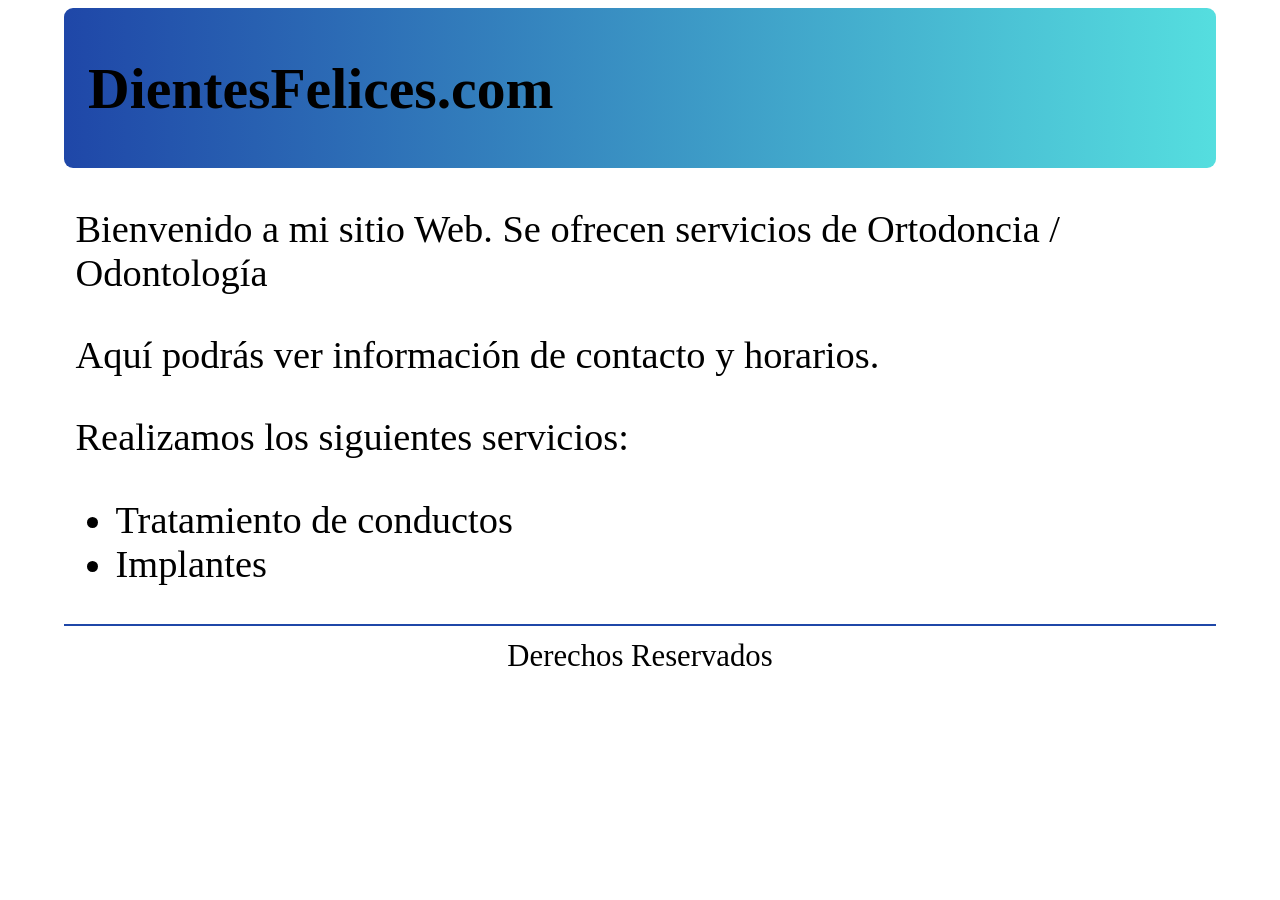
<file: Tarea6y7/contenido_base-4/index.html>
<html>
<head>
	<title>DientesFelices</title>
	<link rel="stylesheet" href="css/estilos.css">
	<meta charset="utf-8">
    <meta name="viewport" content="width=device-width, initial-scale=1.0">
</head>
<body>
<header>
	<h1>
		DientesFelices.com
	</h1>
</header>
<section id="contenido">
	<p>Bienvenido a mi sitio Web. Se ofrecen servicios de Ortodoncia / Odontología</p>
	<p>Aquí podrás ver información de contacto y horarios.</p>
	<p>
		Realizamos los siguientes servicios:
		<ul>
	<li>Tratamiento de conductos</li>
	<li>Implantes</li>
</ul>
	</p>
</section>

<footer>
	Derechos Reservados
</footer>
</body>
</html>
</file>
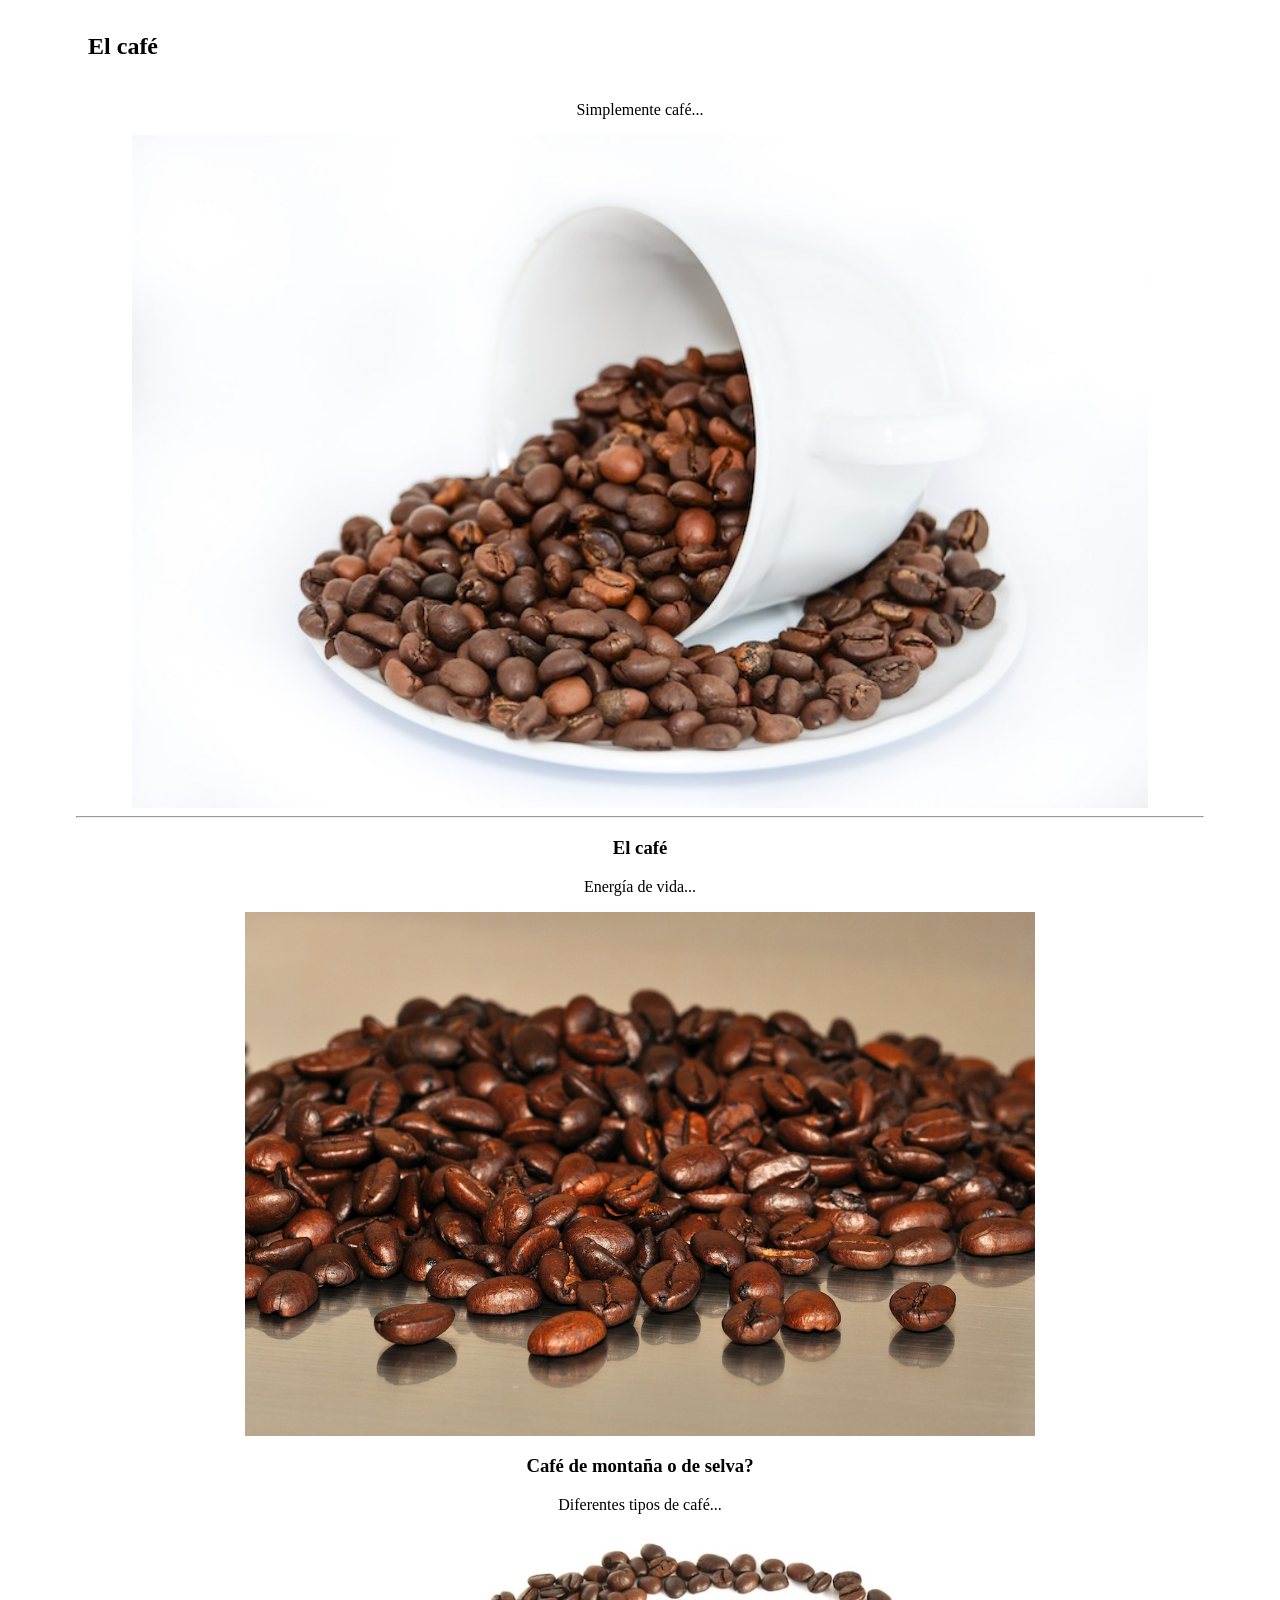
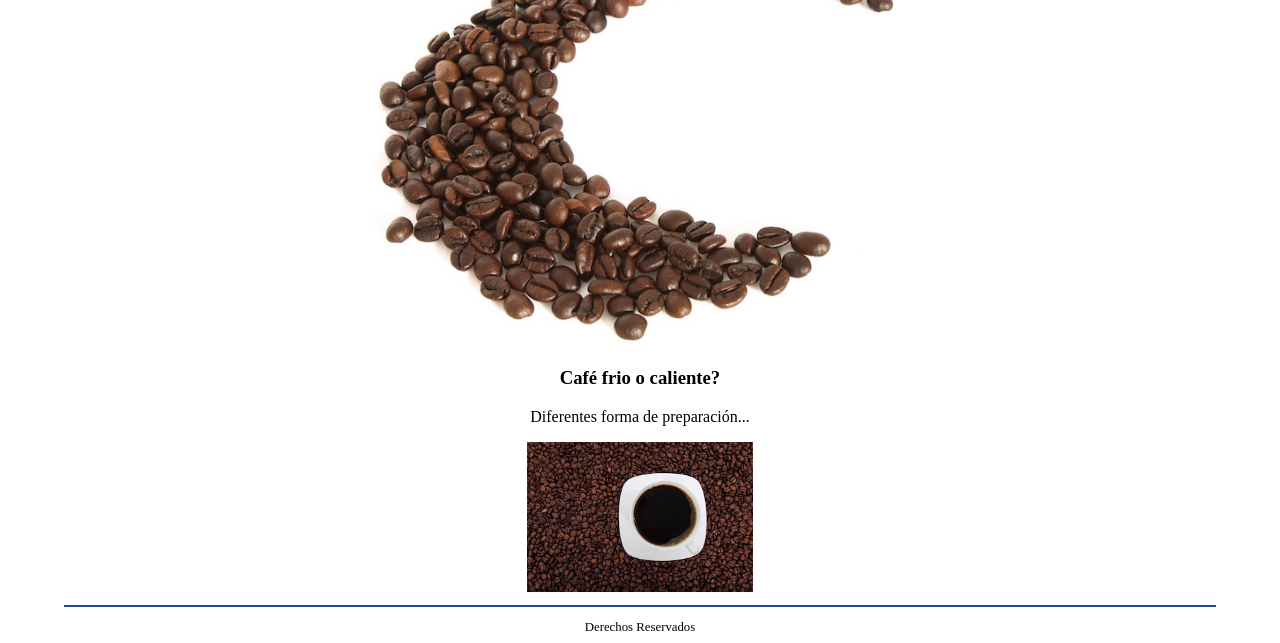
<file: Tarea6y7/contenido_base-5/index.html>
<html>
<head>
	<title>El café</title>
	<link rel="stylesheet" href="css/estilos.css">
	<meta charset="utf-8">
	<meta name="viewport" content="width=device-width, initial-scale=1.0">
</head>
<body>
<header>
	<h1>
		El café
	</h1>
</header>
<section id="contenido">
	<p>Simplemente café...</p>
	<img src="imagenes/cafe.jpg" class="adaptativa-porcentaje">
	<hr>
	<article>
		<h1>El café</h1>
		<p>Energía de vida...</p>
		<img src="imagenes/cafe_grande.jpg" class="adaptativa-porcentaje-1">
	</article>

	<article>
		<h1>Café de montaña o de selva?</h1>
		<p>Diferentes tipos de café...</p>
		<img src="imagenes/cafe_mediana.jpg" class="adaptativa-porcentaje-2">
	</article>

	<article>
		<h1>Café frio o caliente?</h1>
		<p>Diferentes forma de preparación...</p>
		<img src="imagenes/cafe_pequena.jpg" class="adaptativa-porcentaje-3">
	</article>






</section>

<footer>
	Derechos Reservados
</footer>
</body>
</html>
</file>
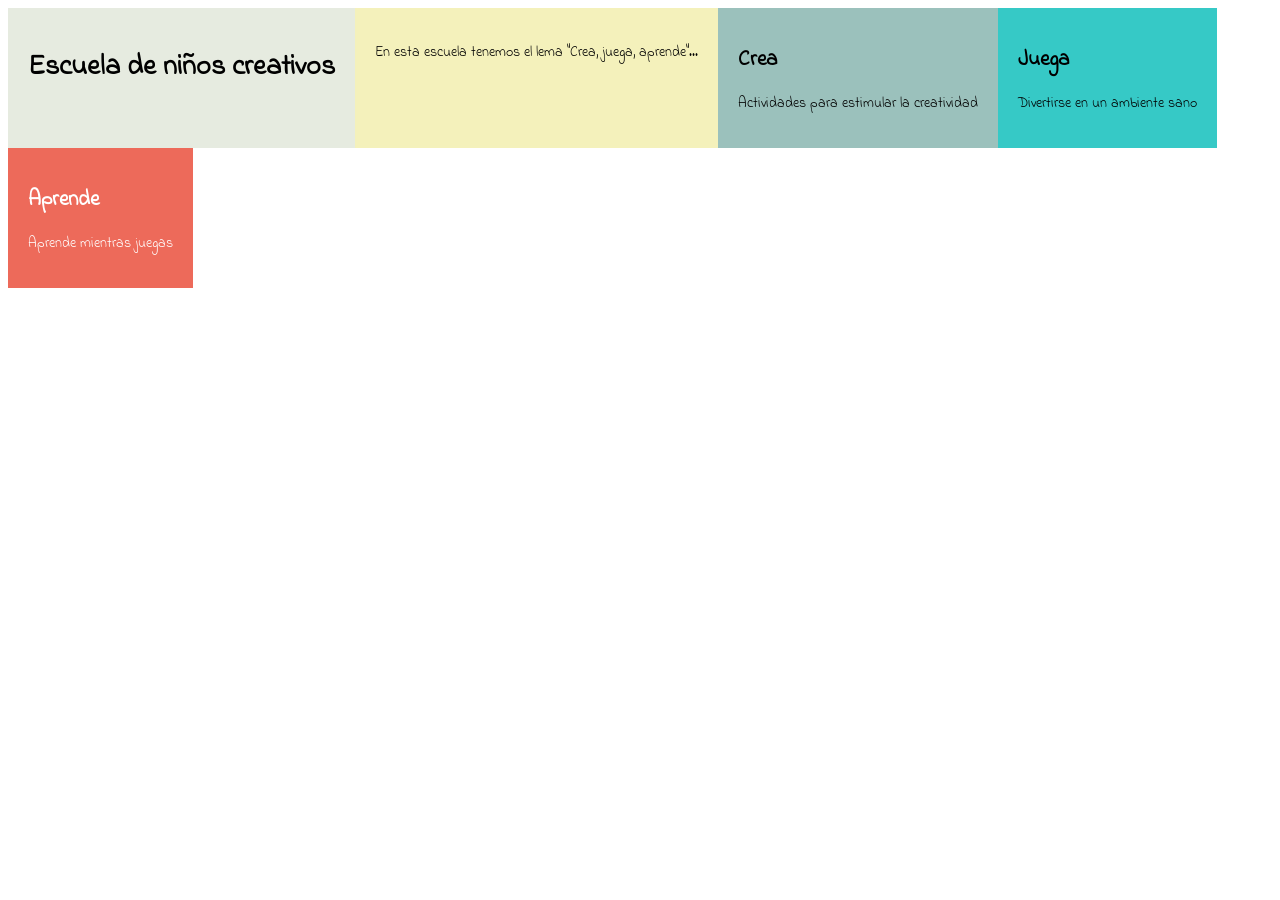
<file: Tarea6y7/contenido_base-6/index.html>
<!DOCTYPE html>
<html lang="en">
<head>
	<title>Escuela de Niños creativos</title>
	<link href='https://fonts.googleapis.com/css?family=Indie+Flower' rel='stylesheet' type='text/css'>
	<link rel="stylesheet" href="css/estilos.css">
	<meta charset="utf-8">

	<meta name="viewport" content="width=device-width, initial-scale=1.0">

</head>
<body>
<div class="container" role="main">
	<div class="c1">
		<h1>Escuela de niños creativos</h1>
	</div>
	<div class="c2">
		<p>En esta escuela tenemos el lema "Crea, juega, aprende"...</p>
	</div>
	<div class="c3">
		<h2>Crea</h2>
		<p>Actividades para estimular la creatividad</p>
	</div>
	<div class="c4">
		<h2>Juega</h2>
		<p>Divertirse en un ambiente sano</p>
	</div>
	<div class="c5">
		<h2>Aprende</h2>
		<p>Aprende mientras juegas</p>
	</div>
</div>

</body>
</html>
</file>
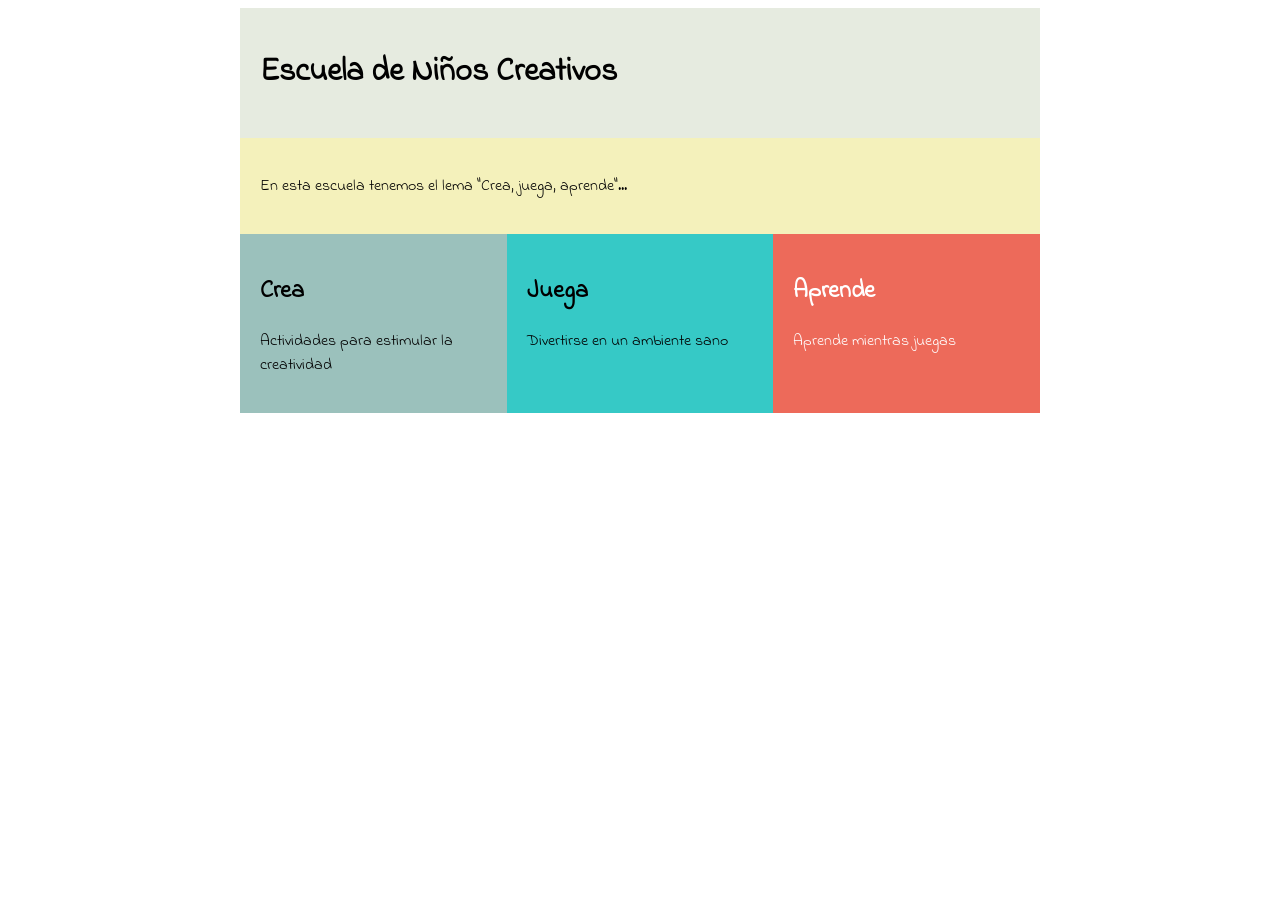
<file: Tarea6y7/contenido_base-7/index.html>
<!DOCTYPE html>
<html lang="es">
<head>
    <title>Escuela de Niños creativos</title>
    <link href='https://fonts.googleapis.com/css?family=Indie+Flower' rel='stylesheet' type='text/css'>
    <link rel="stylesheet" href="css/estilos.css">
    <meta charset="utf-8">
    <!-- Meta imprescindible para el comportamiento responsivo -->
    <meta name="viewport" content="width=device-width, initial-scale=1.0">
</head>
<body>
<div class="container" role="main">
    <div class="c1">
        <h1>Escuela de Niños Creativos</h1>
    </div>

    <!-- Se desacoplan las capas para que sean hijas directas de .container -->
    <div class="c2">
        <p>En esta escuela tenemos el lema "Crea, juega, aprende"...</p>
    </div>
    
    <div class="c3">
        <h2>Crea</h2>
        <p>Actividades para estimular la creatividad</p>
    </div>

    <div class="c4">
        <h2>Juega</h2>
        <p>Divertirse en un ambiente sano</p>
    </div>

    <div class="c5">
        <h2>Aprende</h2>
        <p>Aprende mientras juegas</p>
    </div>
</div>
</body>
</html>
</file>
<file: Tarea6y7/contenido_base-4/css/estilos.css>
body {
    font-family: Verdana;
    width: 90%;
    margin-left: 5%;
    /* Paso 2: Fuente adaptable al ancho del viewport */
    font-size: 3vw;
}

header {
    /* Paso 3: Espaciados y bordes en unidades vh y vw */
    padding: 1vh 1vw;
    margin-bottom: 1vh;
    border-radius: 1vh;
    background: -webkit-linear-gradient(left, #1f47a8, #55dedf);
    background: -o-linear-gradient(right, #1f47a8, #55dedf);
    background: -moz-linear-gradient(right, #1f47a8, #55dedf);
    background: linear-gradient(to right, #1f47a8, #55dedf);
}

#contenido {
    margin: 1%;
}

header h1 {
    padding-left: 1%;
    font-size: 1.5em;
}

footer {
    font-size: 0.8em;
    border-top: solid 2px #1f47a8;
    /* Paso 4: Rellenos y márgenes superiores en vw */
    padding-top: 1vw;
    margin-top: 1vw;
    text-align: center;
}
</file>
<file: Tarea6y7/contenido_base-5/css/estilos.css>
body {
	font-family: Verdana;
	width: 90%;
	margin-left: 5%;

}

header {
	padding: 1vh 1vw;
	margin-bottom: 1vh;
}

#contenido{
	margin: 1%;
	text-align: center;
}

header h1 {
	padding-left: 1%;
	font-size: 1.5em;
}

footer {
	font-size: 0.8em;
	border-top: solid 2px #1f47a8;
	padding-top: 1vw;
	margin-top: 1vw;
	text-align: center;
}

.adaptativa-porcentaje{
	width:90%;
}

/*Nuevos ajustes Orientados*/
.adaptativa-porcentaje-1 {
    width: 70%;
}


.adaptativa-porcentaje-2 {
    width: 50%;
}

.adaptativa-porcentaje-3 {
    width: 20%;
}
</file>
<file: Tarea6y7/contenido_base-6/css/estilos.css>
body {
	font-family: Indie Flower;
}

.container {
	margin: 0;
	padding: 0;
	width: 100%;
}

.container div {
	box-sizing: border-box;
	min-width: 150px;
	padding: 20px;
}

.c1 {
	color: black;
	background-color: #E6EBE0;
}

.c2 {
	color: black;
	background-color: #F4F1BB;
}

.c3 {
	color: black;
	background-color: #9BC1BC;
}

.c4 {
	color: black;
	background-color: #36C9C6;
}

.c5 {
	color: white;
	background-color: #ED6A5A;
}

.container {
	display: -webkit-flex;
	display: flex;
	-webkit-flex-flow: row wrap;
	flex-flow: row wrap;
}

/*Instrucciones nuevas*/
#resumen {
    display: none;
}
@media (min-width: 600px) {
    
    #resumen {
        display: block;
    }
    body {
        font-size: 16px;
        color: red;
    }
}

@media (min-width: 900px) {
    body {
        font-size: 14px;
        color: black;
    }
}
</file>
<file: Tarea6y7/contenido_base-7/css/estilos.css>
body {
	font-family: Indie Flower;
}


.container {
	margin: 0;
	padding: 0;
	width: 100%;
}

.container div {
	box-sizing: border-box;
	min-width: 150px;
	padding: 20px;
}
.c1 {
	color: black;
	background-color: #E6EBE0;
}

.c2 {
	color: black;
	background-color: #F4F1BB;
}

.c3 {
	color: black;
	background-color: #9BC1BC;
}

.c4 {
	color: black;
	background-color: #36C9C6;
}

.c5 {
	color: white;
	background-color: #ED6A5A;
}

.container {
	display: -webkit-flex;
	display: flex;
	-webkit-flex-flow: row wrap;
	flex-flow: row wrap;
}
/*Instrucciones nuevas*/
.c1, .c2, .c3, .c4, .c5 {
    width: 100%;
}
@media (min-width: 600px) {
    .c2, .c3, .c4, .c5 {
        width: 50%;
    }
}
@media (min-width: 800px) {
    .c1 {
        width: 100%;
    }

    .c2 {
        width: 100%;
    }

    .c3, .c4, .c5 {
        width: 33.33%;
    }

    .container {
        width: 800px;
        margin-left: auto;
        margin-right: auto;
    }
}
</file>
